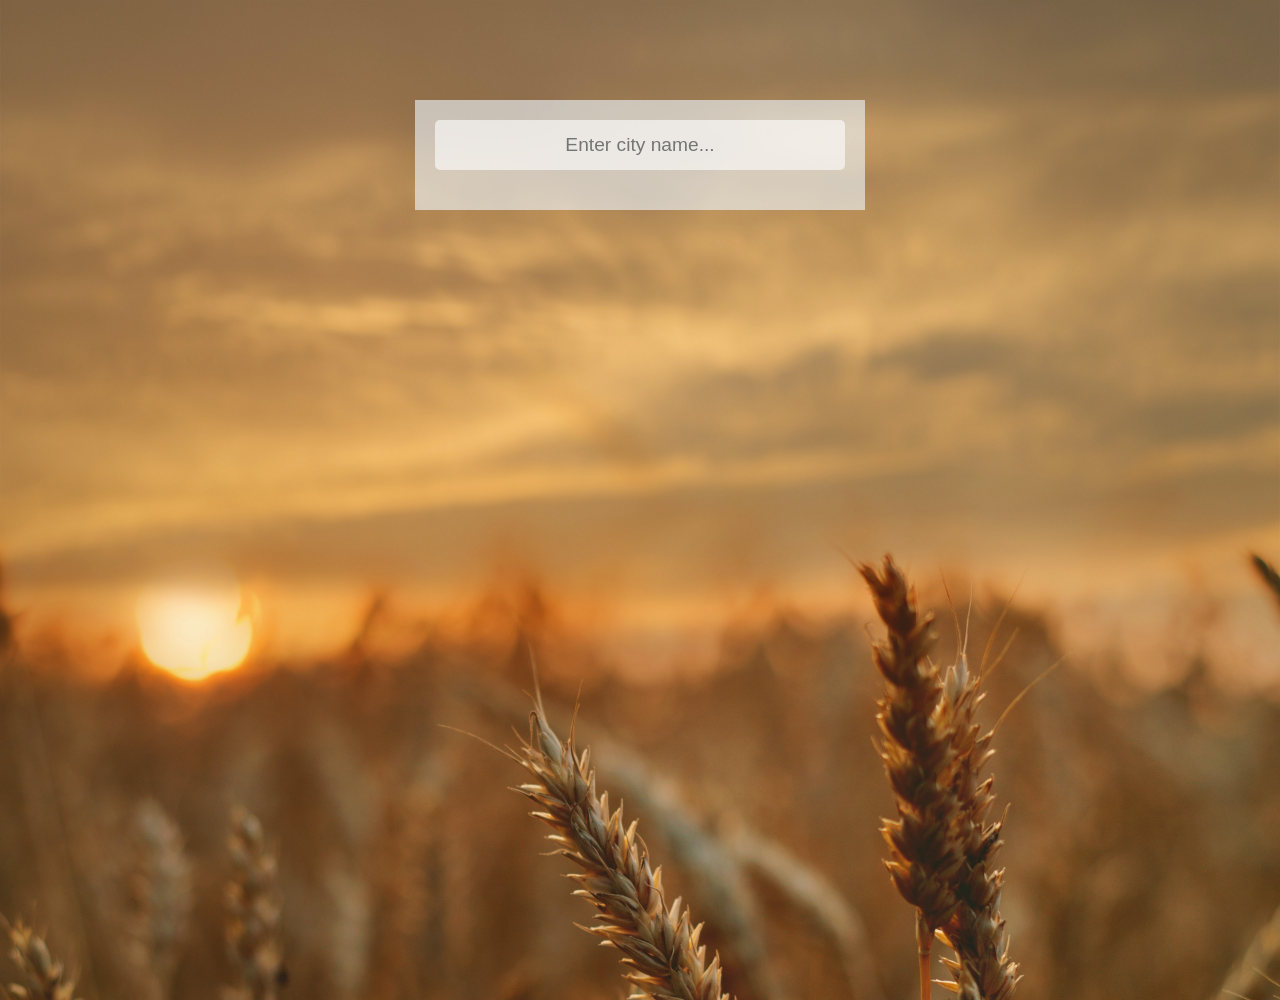
<file: index.html>
<!DOCTYPE html>
<html lang="en">
<head>
    <meta charset="UTF-8">
    <meta name="viewport" content="width=device-width, initial-scale=1.0">
    <link rel="stylesheet" href="styles.css">
    <script src="app.js" defer></script>
    <title>Weather App</title>
</head>
<body>
    <div class="app-main">
        <div class="searchInputBox">
            <input type="text" id="input-box" class="input-box" placeholder="Enter city name..." autocomplete="off">
        </div>

        <div class="weather-body">
            <div class="location-details">
                <div class="city" id="city">Amravati, IN</div>
                <div class="date" id="date">10 June (Wednesday), 2020</div>
            </div>

            <div class="weather-status">
                <div class="temp" id="temp">34&deg;C</div>
                <div class="min-max" id="min-max">32&deg;C (min) / 34&deg;C (max)</div>
                <div class="weather" id="weather">Clear</div>
                <div id="img"></div>
            </div>
        </div>
    </div>

    
</body>
</html>
</file>
<file: styles.css>
* {
    margin: 0;
    padding: 0;
    box-sizing: border-box;
}

body {
    background-image: url('images/sunny.jpg');
    height: 100vh;
    overflow: hidden;
    background-repeat: no-repeat;
    background-position: top center;
    font-family: Arial, Helvetica, sans-serif;
    background-size: cover;
}

.app-main {
    width: 50vh;
    margin: 100px auto;
    background-color: rgba(240,248,255, 0.6);
    padding: 20px;
    text-align: center;
}

.app-main > * {
    margin-bottom: 20px;
}

.input-box {
    width: 100%;
    background-color: rgba(255,255,255,0.6);
    border: none;
    outline: none;
    color: #582233;
    font-size: 1.2rem;
    height: 50px;
    border-radius: 5px;
    padding: 0 10px;
    text-align: center;
}

.input-box:focus {
    background-color: rgba(255,255,255);
}

 
.weather-body {
    display: none;
    color: #582233;
    padding: 20px;
    line-height: 2rem;
    border-radius: 10px;
    background-color: rgba(255,255,255,0.6);
    height: 50vh;
}

.location-details {
    font-weight: bold;
}

.weather-status {
    padding: 20px;
}

.temp {
    font-size: 50pt;
    font-weight: 700;
    margin: 20px 0;
    text-shadow: 2px 4px rgba(0,0,0,0.3);
}

.min-max, .weather {
    font-size: 12pt;
    font-weight: 600;
}
</file>
